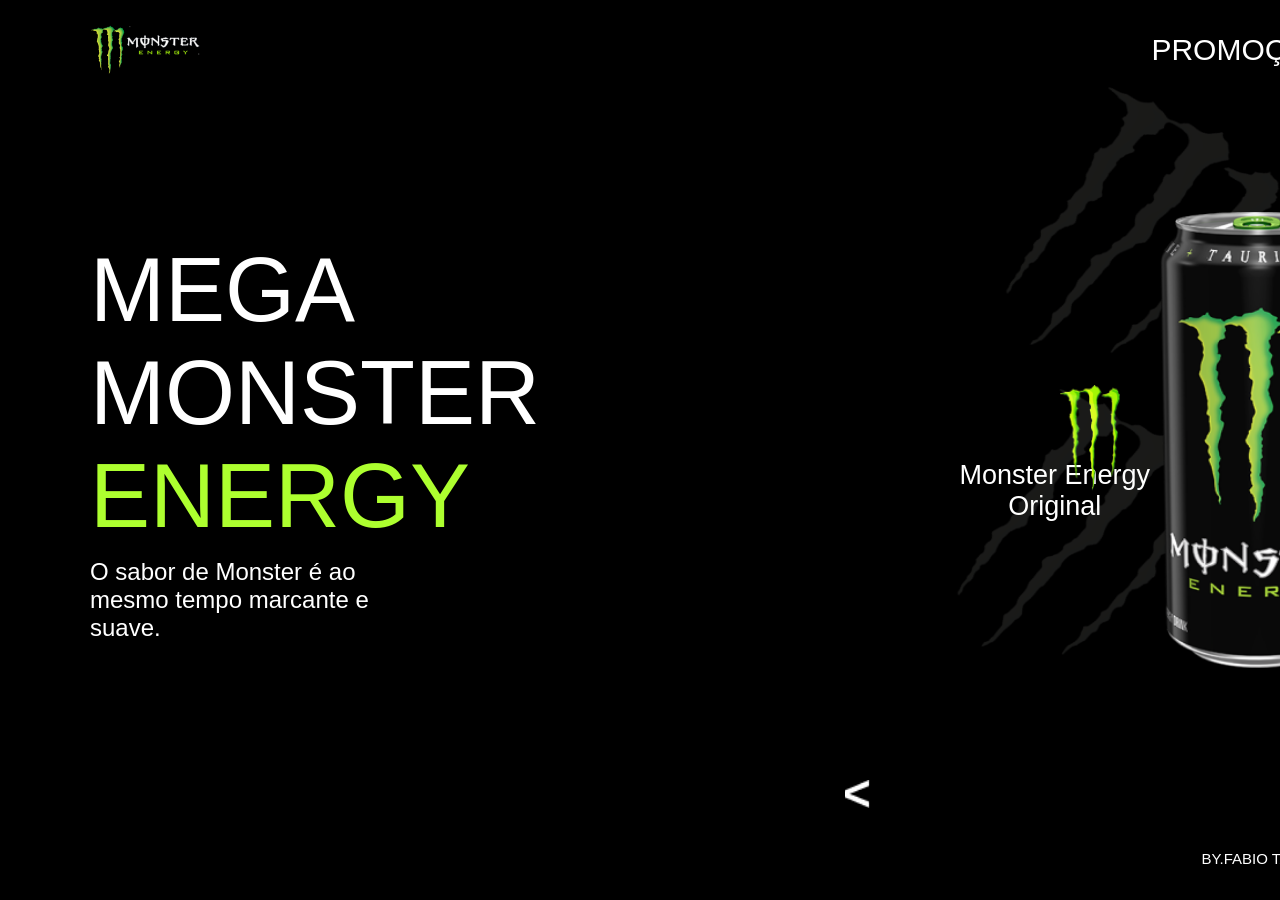
<file: Index.html>
<!DOCTYPE html>
<html lang="pt-br">
<head>
    <meta charset="UTF-8">
    <meta name="viewport" content="width=device-width, initial-scale=1.0">
    <link rel="stylesheet" href="style.css">
    <title>MONSTER</title>
</head>
<body>
<header>
    <div class="boxH">
    <img src="/img/logo_Monster.png" alt="logo" class="menu"></img>
    <span class="text">PROMOÇÕES</span>
     <div class="boxH1">
        <img src="/img/mundo.png" alt="mundo" class="language"></img>
        <span class="text2">BR</span>
        </div>
    </div>
</header>
<main>
    <span class="des">MEGA <br>MONSTER <span class="green"><br>ENERGY</span></span>
    <span class="des2">O sabor de Monster é ao <br>mesmo tempo marcante e <br>suave.</span>
    <span class="des3">Monster Energy <br>Original</span>
    <img src="/img/monster.png" alt="lata" class="monster"></img>
    <img src="/img/background_logo.png" alt="background" class="background"></img>
    <img src="/img/logo.png" alt="logo" class="logo"></img>
</main>

<footer>
    <a href="mango.html"><img src="/img/_.png" class="arrow1"></img></a>
    <div class="space"></div>
    <a href="dragon_tea.html"><img src="/img/_ (1).png" class="arrow2"></img></a>
</footer>

<div class="nome">BY.FABIO TAVARES</div> 

</body>
</html>
</file>
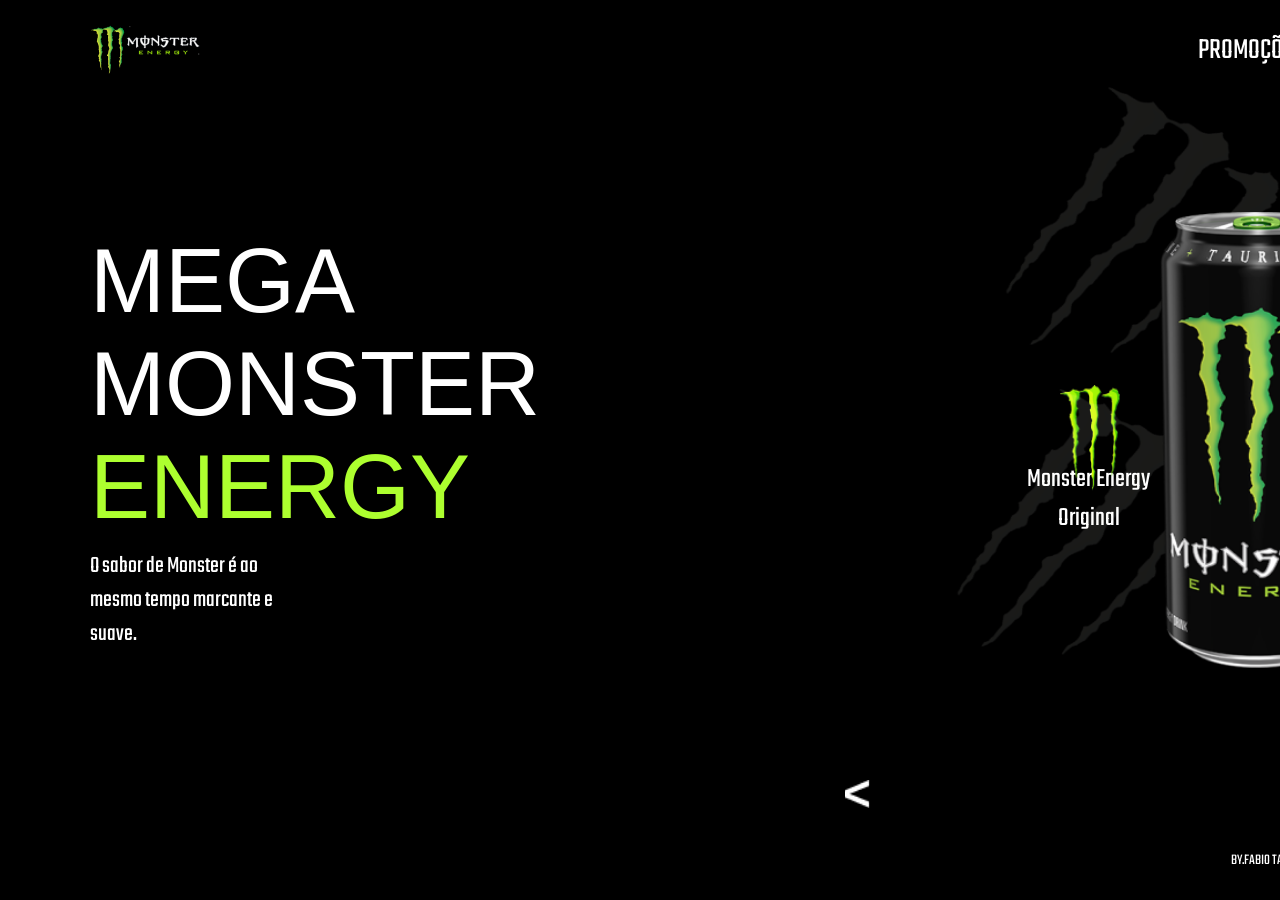
<file: index.html>
<!DOCTYPE html>
<html lang="pt-br">
<head>
    <meta charset="UTF-8">
    <meta name="viewport" content="width=device-width, initial-scale=1.0">
    <link rel="stylesheet" href="style.css">
    <link rel="preconnect" href="https://fonts.googleapis.com">
    <link rel="preconnect" href="https://fonts.gstatic.com" crossorigin>
    <link href="https://fonts.googleapis.com/css2?family=Teko:wght@300;400;500;600;700&display=swap" rel="stylesheet">
    <title>MONSTER</title>
</head>
<body>
<header>
    <div class="boxH">
    <img src="logo_Monster.png" alt="logo" class="menu"></img>
    <span class="text">PROMOÇÕES</span>
     <div class="boxH1">
        <img src="mundo.png" alt="mundo" class="language"></img>
        <span class="text2">BR</span>
        </div>
    </div>
</header>
<main>
    <span class="des">MEGA <br>MONSTER <span class="green"><br>ENERGY</span></span>
    <span class="des2">O sabor de Monster é ao <br>mesmo tempo marcante e <br>suave.</span>
    <span class="des3">Monster Energy <br>Original</span>
    <img src="monster.png" alt="lata" class="monster"></img>
    <img src="background_logo.png" alt="background" class="background"></img>
    <img src="logo.png" alt="logo" class="logo"></img>
</main>

<footer>
    <a href="mango.html"><img src="seta2.png" alt="seta" class="arrow1"></img></a>
    <div class="space"></div>
    <a href="dragon_tea.html"><img src="seta1.png" alt="seta" class="arrow2"></img></a>
</footer>

<div class="nome">BY.FABIO TAVARES</div> 

</body>
</html>
</file>
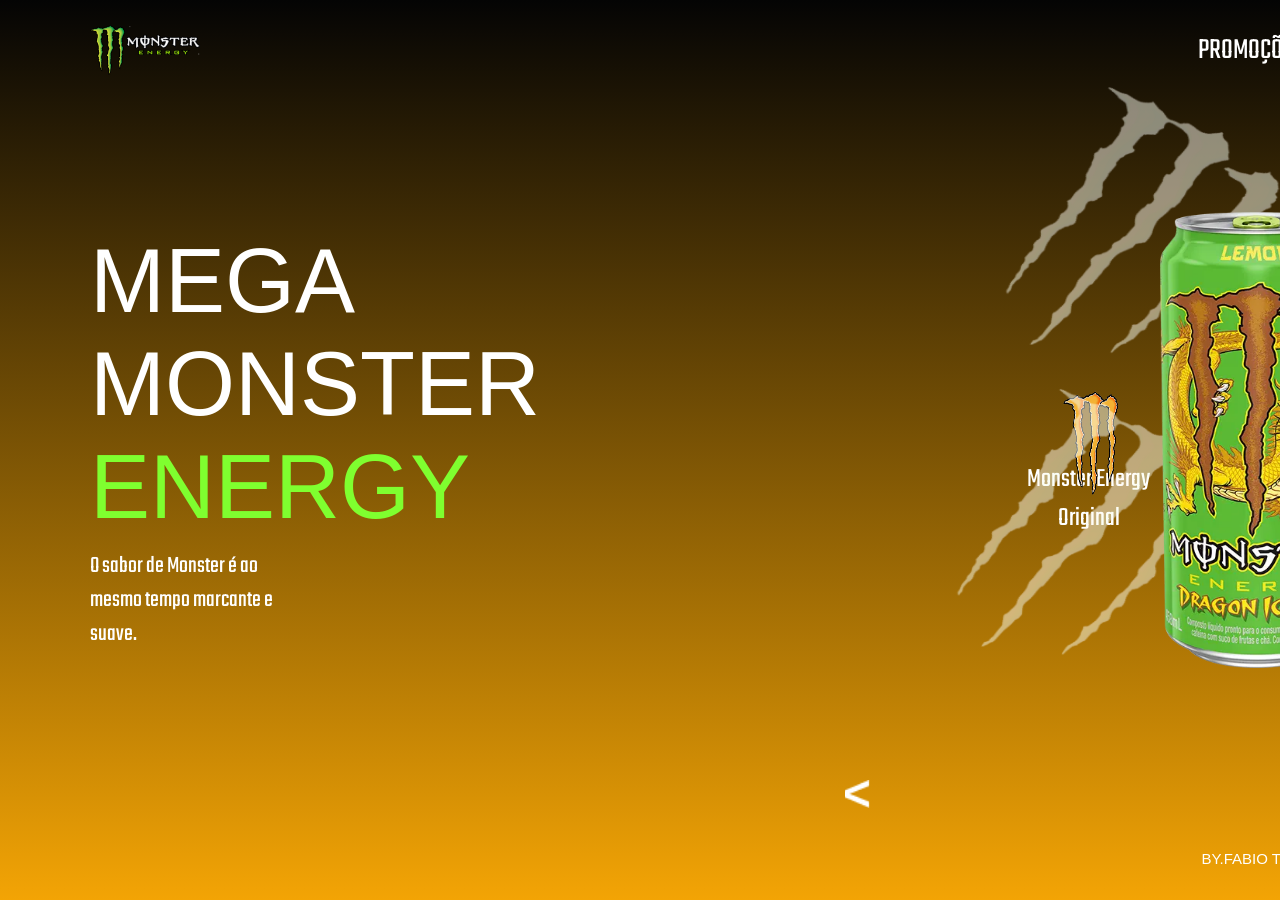
<file: dragon_tea.html>
<!DOCTYPE html>
<html lang="pt-br">
<head>
    <meta charset="UTF-8">
    <meta name="viewport" content="width=device-width, initial-scale=1.0">
    <link rel="stylesheet" href="dragon_tea.css">
    <link rel="preconnect" href="https://fonts.googleapis.com">
    <link rel="preconnect" href="https://fonts.gstatic.com" crossorigin>
    <link href="https://fonts.googleapis.com/css2?family=Teko:wght@300;400;500;600;700&display=swap" rel="stylesheet">
    <title>DRAGON TEA</title>
</head>
<body>
<header>
    <div class="boxH">
    <img src="logo_Monster.png" alt="logo" class="menu"></img>
    <span class="text">PROMOÇÕES</span>
     <div class="boxH1">
        <img src="mundo.png" alt="mundo" class="language"></img>
        <span class="text2">BR</span>
        </div>
    </div>
</header>
<main>
    <span class="des">MEGA <br>MONSTER <span class="green"><br>ENERGY</span></span>
    <span class="des2">O sabor de Monster é ao <br>mesmo tempo marcante e <br>suave.</span>
    <span class="des3">Monster Energy <br>Original</span>
    <img src="dragon_tea.webp" alt="lata" class="monster"></img>
    <img src="background_logo.png" alt="background" class="background"></img>
    <img src="logoM.png" alt="logo" class="logo"></img>
</main>

<footer>
    <a href="index.html"><img src="seta2.png" class="arrow1"></img></a>
    <div class="space"></div>
    <a href="mango.html"><img src="seta1.png" class="arrow2"></img></a>
</footer>

<div class="nome">BY.FABIO TAVARES</div> 

</body>
</html>
</file>
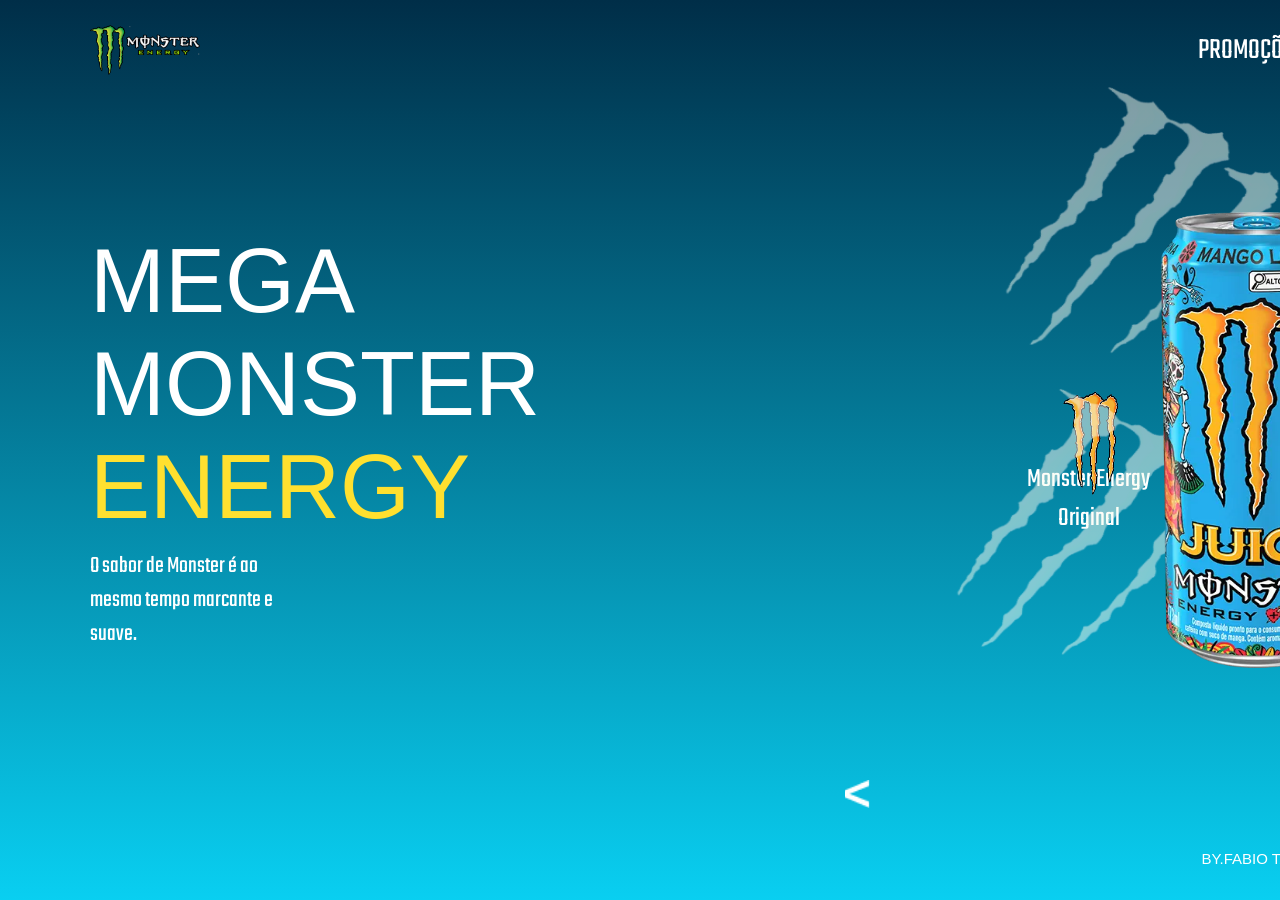
<file: mango.html>
<!DOCTYPE html>
<html lang="pt-br">
<head>
    <meta charset="UTF-8">
    <meta name="viewport" content="width=device-width, initial-scale=1.0">
    <link rel="stylesheet" href="mango.css">
    <link rel="preconnect" href="https://fonts.googleapis.com">
    <link rel="preconnect" href="https://fonts.gstatic.com" crossorigin>
    <link href="https://fonts.googleapis.com/css2?family=Teko:wght@300;400;500;600;700&display=swap" rel="stylesheet">
    <title>MONSTER MANGO</title>
</head>
<body>
<header>
    <div class="boxH">
    <img src="logo_Monster.png" alt="logo" class="menu"></img>
    <span class="text">PROMOÇÕES</span>
     <div class="boxH1">
        <img src="mundo.png" alt="mundo" class="language"></img>
        <span class="text2">BR</span>
        </div>
    </div>
</header>
<main>
    <span class="des">MEGA <br>MONSTER <span class="green"><br>ENERGY</span></span>
    <span class="des2">O sabor de Monster é ao <br>mesmo tempo marcante e <br>suave.</span>
    <span class="des3">Monster Energy <br>Original</span>
    <img src="mango.webp" alt="lata" class="monster"></img>
    <img src="background_logo.png" alt="background" class="background"></img>
    <img src="logoM.png" alt="logo" class="logo"></img>
</main>

<footer>
    <a href="dragon_tea.html"><img src="seta2.png" class="arrow1"></img></a>
    <div class="space"></div>
    <a href="index.html"><img src="seta1.png" class="arrow2"></img></a>
</footer>

<div class="nome">BY.FABIO TAVARES</div> 

</body>
</html>
</file>
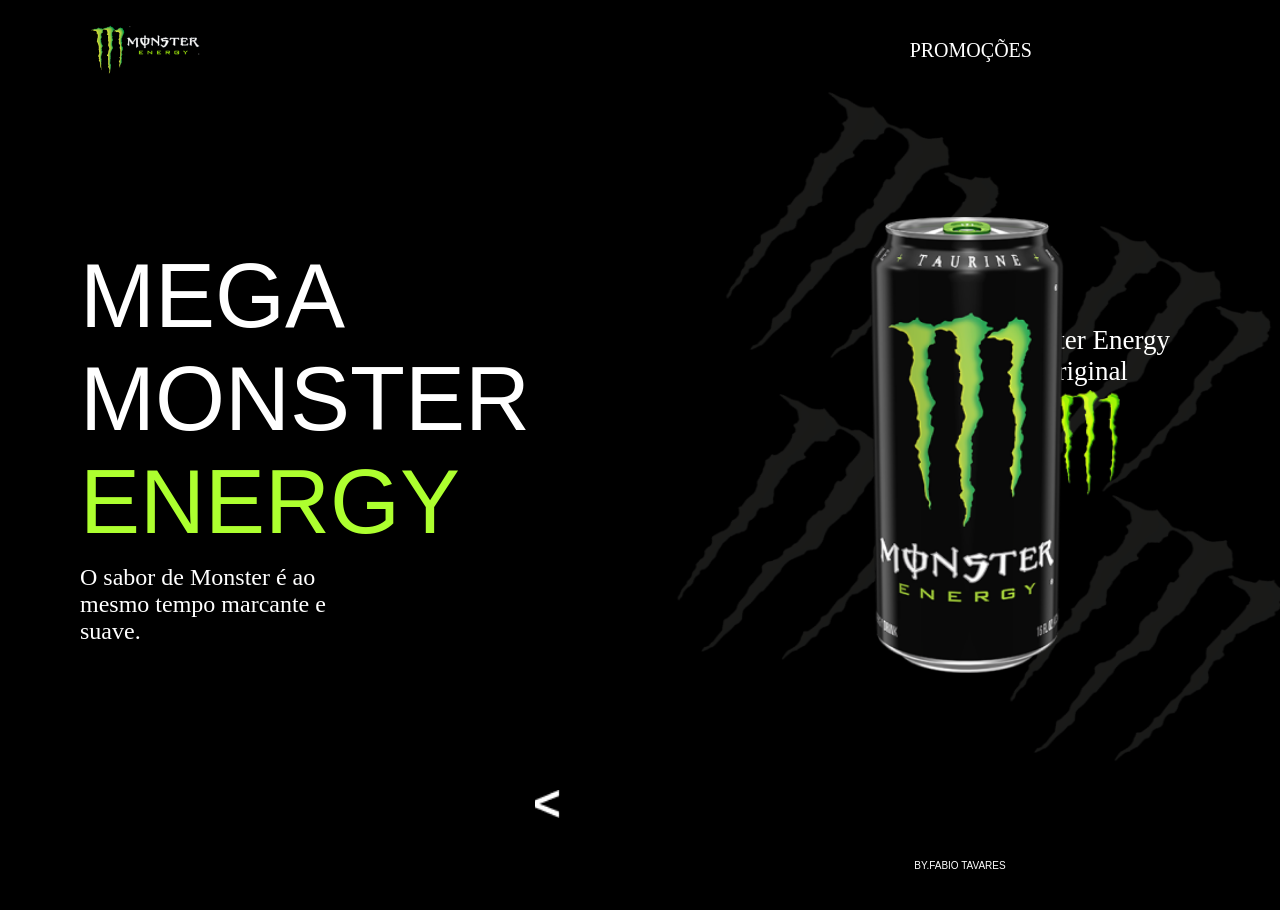
<file: Monster.html>
<!DOCTYPE html>
<html lang="pt-br">
<head>
    <meta charset="UTF-8">
    <meta name="viewport" content="width=device-width, initial-scale=1.0">
    <link rel="stylesheet" href="Monster.css">
    <title>MONSTER</title>
</head>
<body>
<header>
    <div class="boxH">
    <img src="/img/logo_Monster.png" alt="logo" class="menu"></img>
    <span class="text">PROMOÇÕES</span>
     <div class="boxH1">
        <img src="/img/mundo.png" alt="mundo" class="language"></img>
        <span class="text2">BR</span>
        </div>
    </div>
</header>
<main>
    <span class="des">MEGA <br>MONSTER <span class="green"><br>ENERGY</span></span>
    <span class="des2">O sabor de Monster é ao <br>mesmo tempo marcante e <br>suave.</span>
    <span class="des3">Monster Energy <br>Original</span>
    <img src="/img/monster.png" alt="lata" class="monster"></img>
    <img src="/img/background_logo.png" alt="background" class="background"></img>
    <img src="/img/logo.png" alt="logo" class="logo"></img>
</main>

<footer>
    <img src="/img/_.png" class="arrow1"></img>
    <div class="space"></div>
    <img src="/img/_ (1).png" class="arrow2"></img>
</footer>

<div class="nome">BY.FABIO TAVARES</div> 

</body>
</html>
</file>
<file: style.css>
* {
    padding: 0;
    margin: 0;
    box-sizing: border-box;
}

body{
    width: 375px;
    height: 667px;
    background: black;
    display: flex;
    flex-direction: column;

}

header {
    display: flex;
    height: 15%;
    width: 100%;
    align-content: center;
    align-items: center;
    padding-left: 15px;
}
.boxH{
    display: flex;
    height: 70%;
    width: 95%;
    justify-content: space-between;
    align-items: center;
    
}
.text{
    color: black;
    font-family: 'Teko', sans-serif;
}

.boxH1{
    display: flex;
    height: 40%;
    width: 20%;
    justify-content: end;
    align-items: center;
    gap:8px;
}
.menu{
    background-color: rgba(0, 0, 0, 0.466);
    height: 50px;
    width: 110px;
}
.language{
    background-color: rgba(0, 0, 0, 0.466);
    font-family: 'Teko', sans-serif;
    height: 25px;
    width: 25px;
}
.text2{
    color: aliceblue;
    font-family: 'Teko', sans-serif;
}
main{
    flex-grow: 1;
    display: flex;
    flex-direction: column;
    justify-content: center;
    align-items: start;
    padding-left: 20px;
    gap: 10px;
    
}
.monster{
    position: absolute;
    left: 200px;
    height: 336px;
    width: 134px;
}
.background{
    position: absolute;
    height: 0px;
    width: 0px;
    opacity: 0%;
}
.logo{
    position: absolute;
    height: 0px;
    width: 0px;
    opacity: 0%;
}
.des{
    
    color: white;
    font-family: Impact, Haettenschweiler, 'Arial Narrow Bold', sans-serif;
    font-size: 40px;
    
}
.green{
    color: greenyellow;
    font-family: Impact, Haettenschweiler, 'Arial Narrow Bold', sans-serif;
    font-size: 40px;
}
.des2{
    
    color: white;
    font-family: 'Teko', sans-serif;
    font-size: 14px;
}
.arrow1:hover{
    transform: scale(1.2); 
}
.arrow2:hover{
    transform: scale(1.2);
}
.des3{
    font-size: 0px;
}
footer{
    display: flex;
    justify-content: center;
    align-items: center;
    height: 50px;
    
}

.arrow1{
    height: 25px;
    width: 23px;
}

.arrow2{
    height: 25px;
    width: 23px;
}
.space{
    width: 300px;
    height: 10px;
}

.nome{
    display: flex;
    height: 50px;
    justify-content: center;
    align-content: start;
    color: white;
    font-family:'Teko', sans-serif;
    font-size: 10px;
}


@media(min-width: 1024px){
    body{
        height:100vh;
    }
    header{
         height: 100px;
         width: 2540px;
         padding-left: 90px;
    }
    .boxH{
        justify-content: space-between;
    }
    .boxH1{
        width: 5%;
    }
    .text{
        color: white;
        font-size: 30px;
        font-family: 'Teko', sans-serif;
    }
    .text2{
        font-size: 25px;
    }
    main{
        width: 2540px;
    }
    footer{
        align-items: start;
        width: 2540px;
        height: 70px;

    }
    .nome{
        width: 2540px;
        font-size: 15px;
    }
    .monster{
        left: 1160px;
        height: 456px;
        width: 194px;
        z-index: 2;
    }
    .background{
        position: absolute;
         left: 880px;
        height: 740px;
        width: 700px;
        opacity: 10%;
        z-index: 1;
    }
    .logo{
        position: absolute;
        right: 160px;
        height: 110px;
        width: 60px;
        opacity: 100%;
    }
    .des{
        font-size: 90px;
        padding-left: 70px;
    }
    .green{
        font-size: 90px;
        padding-left: 70px;
    }
    .des2{
        font-size: 24px;
        padding-left: 70px;
    }
    
    .des3{
        position: absolute;
        top: 460px;
        right: 130px;
        color: white;
        font-family:'Teko', sans-serif;
        font-size: 27px;
        text-align: center;

    }
    .arrow1,.arrow2{
        height: 28px;
        width: 25px;
    }
    .space{
        width: 800px;
    }
    
    
}
</file>
<file: dragon_tea.css>
* {
    padding: 0;
    margin: 0;
    box-sizing: border-box;
}

body{
    width: 375px;
    height: 667px;
    background: linear-gradient(rgb(4, 4, 4),rgb(243, 164, 5));
    display: flex;
    flex-direction: column;

}

header {
    display: flex;
    height: 15%;
    width: 100%;
    align-content: center;
    align-items: center;
    padding-left: 15px;
}
.boxH{
    display: flex;
    height: 70%;
    width: 95%;
    justify-content: space-between;
    align-items: center;
    
}
.text{
    font-size: 0px;
    font-family: 'Teko', sans-serif;
}
.boxH1{
    display: flex;
    height: 40%;
    width: 20%;
    justify-content: end;
    align-items: center;
    gap:8px;
}
.menu{
   
    height: 50px;
    width: 110px;
}
.language{
    
    height: 25px;
    width: 25px;
}
.text2{
    color: aliceblue;
    font-family: 'Teko', sans-serif;
}
main{
    flex-grow: 1;
    display: flex;
    flex-direction: column;
    justify-content: center;
    align-items: start;
    padding-left: 20px;
    gap: 10px;
    
}
.monster{
    position: absolute;
    left: 200px;
    height: 336px;
    width: 134px;
}
.background{
    position: absolute;
    height: 0px;
    width: 0px;
    opacity: 0%;
}
.logo{
    position: absolute;
    height: 0px;
    width: 0px;
    opacity: 0%;
}
.des{
    
    color: white;
    font-family: Impact, Haettenschweiler, 'Arial Narrow Bold', sans-serif;
    font-size: 40px;
    
}
.green{
    color: rgb(127, 255, 47);
    font-family: Impact, Haettenschweiler, 'Arial Narrow Bold', sans-serif;
    font-size: 40px;
}
.des2{
    
    color: white;
    font-family:'Teko', sans-serif;
    font-size: 14px;
}
.des3{
    font-size: 0px;
}
footer{
    display: flex;
    justify-content: center;
    align-items: center;
    height: 50px;
    
}
.arrow1:hover{
    transform: scale(1.2); 
}
.arrow2:hover{
    transform: scale(1.2);
}
.arrow1{
    height: 25px;
    width: 23px;
}

.arrow2{
    height: 25px;
    width: 23px;
}
.space{
    width: 300px;
    height: 10px;
}

.nome{
    display: flex;
    height: 50px;
    justify-content: center;
    align-content: start;
    color: white;
    font-family:'Segoe UI', Tahoma, Geneva, Verdana, sans-serif;
    font-size: 10px;
}


@media(min-width: 1024px){
    body{
        height:100vh;
    }
    header{
         height: 100px;
         width: 2540px;
         padding-left: 90px;
    }
    .boxH{
        justify-content: space-between;
    }
    .boxH1{
        width: 5%;
    }
    .text{
        color: white;
        font-size: 30px;
        font-family: 'Teko', sans-serif;
    }
    .text2{
        font-size: 25px;
    }
    main{
        width: 2540px;
    }
    footer{
        align-items: start;
        width: 2540px;
        height: 70px;

    }
    .nome{
        width: 2540px;
        font-size: 15px;
    }
    .monster{
        left: 1160px;
        height: 456px;
        width: 194px;
        z-index: 2;
    }
    .background{
        position: absolute;
         left: 880px;
        height: 740px;
        width: 700px;
        opacity: 50%;
        z-index: 1;
    }
    .logo{
        position: absolute;
        right: 160px;
        height: 120px;
        width: 60px;
        opacity: 100%;
    }
    .des{
        font-size: 90px;
        padding-left: 70px;
    }
    .green{
        font-size: 90px;
        padding-left: 70px;
    }
    .des2{
        font-size: 24px;
        padding-left: 70px;
    }
    
    .des3{
        position: absolute;
        top: 460px;
        right: 130px;
        color: white;
        font-family: 'Teko', sans-serif;
        font-size: 27px;
        text-align: center;

    }
    .arrow1,.arrow2{
        height: 28px;
        width: 25px;
    }
    .space{
        width: 800px;
    }
    
    
}
</file>
<file: mango.css>
* {
    padding: 0;
    margin: 0;
    box-sizing: border-box;
}

body{
    width: 375px;
    height: 667px;
    background: linear-gradient(rgb(0, 46, 72),rgb(9, 207, 241));
    display: flex;
    flex-direction: column;

}

header {
    display: flex;
    height: 15%;
    width: 100%;
    align-content: center;
    align-items: center;
    padding-left: 15px;
}
.boxH{
    display: flex;
    height: 70%;
    width: 95%;
    justify-content: space-between;
    align-items: center;
    
}
.text{
    font-size: 0px;
    font-family: 'Teko', sans-serif;
}
.boxH1{
    display: flex;
    height: 40%;
    width: 20%;
    justify-content: end;
    align-items: center;
    gap:8px;
}
.menu{
   
    height: 50px;
    width: 110px;
}
.language{
    
    height: 25px;
    width: 25px;
}
.text2{
    color: aliceblue;
    font-family: 'Teko', sans-serif;
}
main{
    flex-grow: 1;
    display: flex;
    flex-direction: column;
    justify-content: center;
    align-items: start;
    padding-left: 20px;
    gap: 10px;
    
}
.monster{
    position: absolute;
    left: 200px;
    height: 336px;
    width: 134px;
}
.background{
    position: absolute;
    height: 0px;
    width: 0px;
    opacity: 0%;
}
.logo{
    position: absolute;
    height: 0px;
    width: 0px;
    opacity: 0%;
}
.des{
    
    color: white;
    font-family: Impact, Haettenschweiler, 'Arial Narrow Bold', sans-serif;
    font-size: 40px;
    
}
.green{
    color: rgb(255, 224, 47);
    font-family: Impact, Haettenschweiler, 'Arial Narrow Bold', sans-serif;
    font-size: 40px;
}
.des2{
    
    color: white;
    font-family: 'Teko', sans-serif;
    font-size: 14px;
}
.des3{
    font-size: 0px;
}
footer{
    display: flex;
    justify-content: center;
    align-items: center;
    height: 50px;
    
}
.arrow1:hover{
    transform: scale(1.2); 
}
.arrow2:hover{
    transform: scale(1.2);
}
.arrow1{
    height: 25px;
    width: 23px;
}

.arrow2{
    height: 25px;
    width: 23px;
}
.space{
    width: 300px;
    height: 10px;
}

.nome{
    display: flex;
    height: 50px;
    justify-content: center;
    align-content: start;
    color: white;
    font-family:'Segoe UI', Tahoma, Geneva, Verdana, sans-serif;
    font-size: 10px;
}


@media(min-width: 1024px){
    body{
        height:100vh;
    }
    header{
         height: 100px;
         width: 2540px;
         padding-left: 90px;
    }
    .boxH{
        justify-content: space-between;
    }
    .boxH1{
        width: 5%;
    }
    .text{
        color: white;
        font-size: 30px;
        font-family: 'Teko', sans-serif;
    }
    .text2{
        font-size: 25px;
    }
    main{
        width: 2540px;
    }
    footer{
        align-items: start;
        width: 2540px;
        height: 70px;

    }
    .nome{
        width: 2540px;
        font-size: 15px;
    }
    .monster{
        left: 1160px;
        height: 456px;
        width: 194px;
        z-index: 2;
    }
    .background{
        position: absolute;
         left: 880px;
        height: 740px;
        width: 700px;
        opacity: 50%;
        z-index: 1;
    }
    .logo{
        position: absolute;
        right: 160px;
        height: 120px;
        width: 60px;
        opacity: 100%;
    }
    .des{
        font-size: 90px;
        padding-left: 70px;
    }
    .green{
        font-size: 90px;
        padding-left: 70px;
    }
    .des2{
        font-size: 24px;
        padding-left: 70px;
    }
    
    .des3{
        position: absolute;
        top: 460px;
        right: 130px;
        color: white;
        font-family: 'Teko', sans-serif;
        font-size: 27px;
        text-align: center;

    }
    .arrow1,.arrow2{
        height: 28px;
        width: 25px;
    }
    .space{
        width: 800px;
    }
    
    
}
</file>
<file: Monster.css>
* {
    padding: 0;
    margin: 0;
    box-sizing: border-box;
}

body{
    width: 375px;
    height: 667px;
    background: black;
    display: flex;
    flex-direction: column;

}

header {
    display: flex;
    height: 15%;
    width: 100%;
    align-content: center;
    align-items: center;
    padding-left: 15px;
}
.boxH{
    display: flex;
    height: 70%;
    width: 95%;
    justify-content: space-between;
    align-items: center;
    
}
.text{
    color: black;
}
.boxH1{
    display: flex;
    height: 40%;
    width: 20%;
    justify-content: end;
    align-items: center;
    gap:8px;
}
.menu{
    background-color: rgba(0, 0, 0, 0.466);
    height: 50px;
    width: 110px;
}
.language{
    background-color: rgba(0, 0, 0, 0.466);
    height: 25px;
    width: 25px;
}
.text2{
    color: aliceblue;
    font-family: serif;
}
main{
    flex-grow: 1;
    display: flex;
    flex-direction: column;
    justify-content: center;
    align-items: start;
    padding-left: 20px;
    gap: 10px;
    
}
.monster{
    position: absolute;
    left: 200px;
    height: 336px;
    width: 134px;
}
.background{
    position: absolute;
    height: 0px;
    width: 0px;
    opacity: 0%;
}
.logo{
    position: absolute;
    height: 0px;
    width: 0px;
    opacity: 0%;
}
.des{
    
    color: white;
    font-family: Impact, Haettenschweiler, 'Arial Narrow Bold', sans-serif;
    font-size: 40px;
    
}
.green{
    color: greenyellow;
    font-family: Impact, Haettenschweiler, 'Arial Narrow Bold', sans-serif;
    font-size: 40px;
}
.des2{
    
    color: white;
    font-family:Times New Roman, Times, serif;
    font-size: 14px;
}
.des3{
    font-size: 0xp;
}
footer{
    display: flex;
    justify-content: center;
    align-items: center;
    height: 50px;
    
}

.arrow1{
    height: 25px;
    width: 23px;
}

.arrow2{
    height: 25px;
    width: 23px;
}
.space{
    width: 300px;
    height: 10px;
}

.nome{
    display: flex;
    height: 50px;
    justify-content: center;
    align-content: start;
    color: white;
    font-family:'Segoe UI', Tahoma, Geneva, Verdana, sans-serif;
    font-size: 10px;
}


@media(min-width: 1024px){
    body{
        height:910px;
        width: 1920px;
    }
    header{
         height: 100px;
         width: 1920px;
         padding-left: 90px;
    }
    .boxH{
        justify-content: space-between;
    }
    .boxH1{
        width: 5%;
    }
    .text{
        color: white;
        font-size: 20px;
        font-family: Cambria, Cochin, Georgia, Times, 'Times New Roman', serif;
    }
    main{
        width: 1920px;
    }
    footer{
        align-items: start;
        height: 70px;

    }
    .monster{
        left: 870px;
        height: 456px;
        width: 194px;
        z-index: 2;
    }
    .background{
        position: absolute;
         left: 600px;
        height: 740px;
        width: 700px;
        opacity: 10%;
        z-index: 1;
    }
    .logo{
        position: absolute;
        right: 160px;
        height: 110px;
        width: 70px;
        opacity: 100%;
    }
    .des{
        font-size: 90px;
        padding-left: 60px;
    }
    .green{
        font-size: 90px;
        padding-left: 60px;
    }
    .des2{
        font-size: 24px;
        padding-left: 60px;
    }
    
    .des3{
        position: absolute;
        top: 325px;
        right: 110px;
        color: white;
        font-family:Times New Roman, Times, serif;
        font-size: 27px;
        text-align: center;

    }
    .arrow1,.arrow2{
        height: 28px;
        width: 25px;
    }
    .space{
        width: 800px;
    }
    
    
}
</file>
